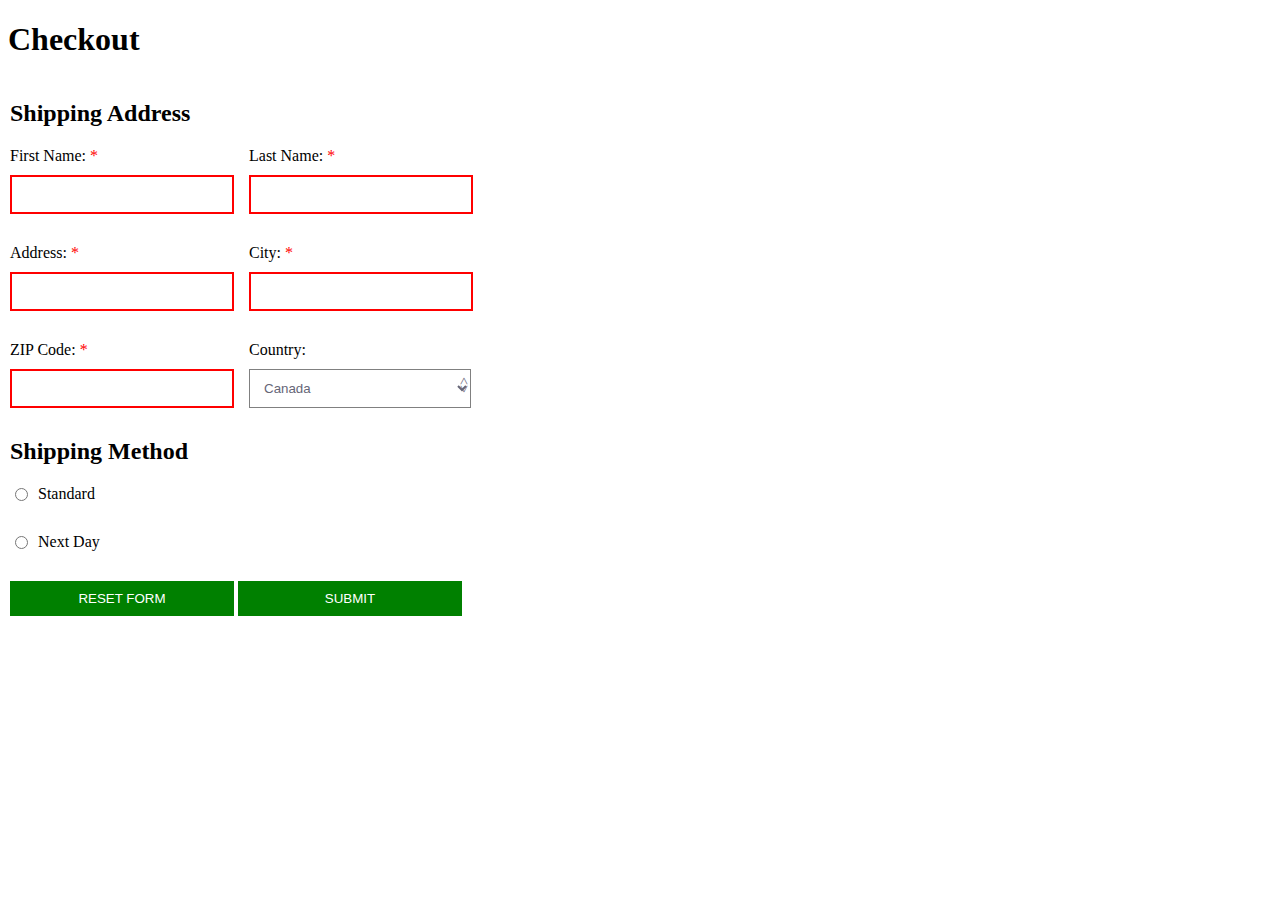
<file: index.html>
<!DOCTYPE html>
<html lang="en">
    <head>
        <title>Checkout Form</title>
        <link href="styles.css" rel="stylesheet">
    </head>
    <body>
        <h1>Checkout</h1>
        <form action="form-submitted.html" method="post">
            <fieldset>
                <h2>Shipping Address</h2>
                <div class="double-input">
                    <div>
                        <label for="first_name">First Name: <span>*</span></label>
                        <input id="first_name" type="text" name="firstname" required />
                    </div>
                    <div>
                        <label for="last_name">Last Name: <span>*</span></label>
                        <input id="last_name" type="text" name="lastname" required />
                    </div>
                </div>
                <div class="double-input">
                    <div>
                        <label for="address">Address: <span>*</span></label>
                        <input id="address" type="text" name="address" required />
                    </div>
                    <div>
                        <label for "city">City: <span>*</span></label>
                        <input id="city" type="text" name="city" required />
                    </div>
                </div>
                <div class="double-input">
                    <div>
                        <label for="zipcode">ZIP Code: <span>*</span></label>
                        <input id="zipcode" type="text" name="zipcode" required />
                    </div>
                    <div>
                        <label for="country">Country:</label>
                        <div class="select-wrapper">
                            <select id="country">
                                <option value="Canada">Canada</option>
                                <option value="Mexico">Mexico</option>
                                <option value="UK">UK</option>
                                <option value="USA">USA</option>
                            </select>
                        </div>
                    </div>
                </div>
                <h2>Shipping Method</h2>
                <div class="checkbox">
                    <input id="standard" type="radio" name="shipping-method" value="standard" />
                    <label for="standard">Standard</label>
                </div>
                <div class="checkbox">
                    <input id="nextday" type="radio" name="shipping-method" value="next-day" />
                    <label for="nextday">Next Day</label>
                </div>
                <button type="reset">Reset Form</button>
                <button type="submit">Submit</button>
            </fieldset>
        </form>
    </body>
</html>
</file>
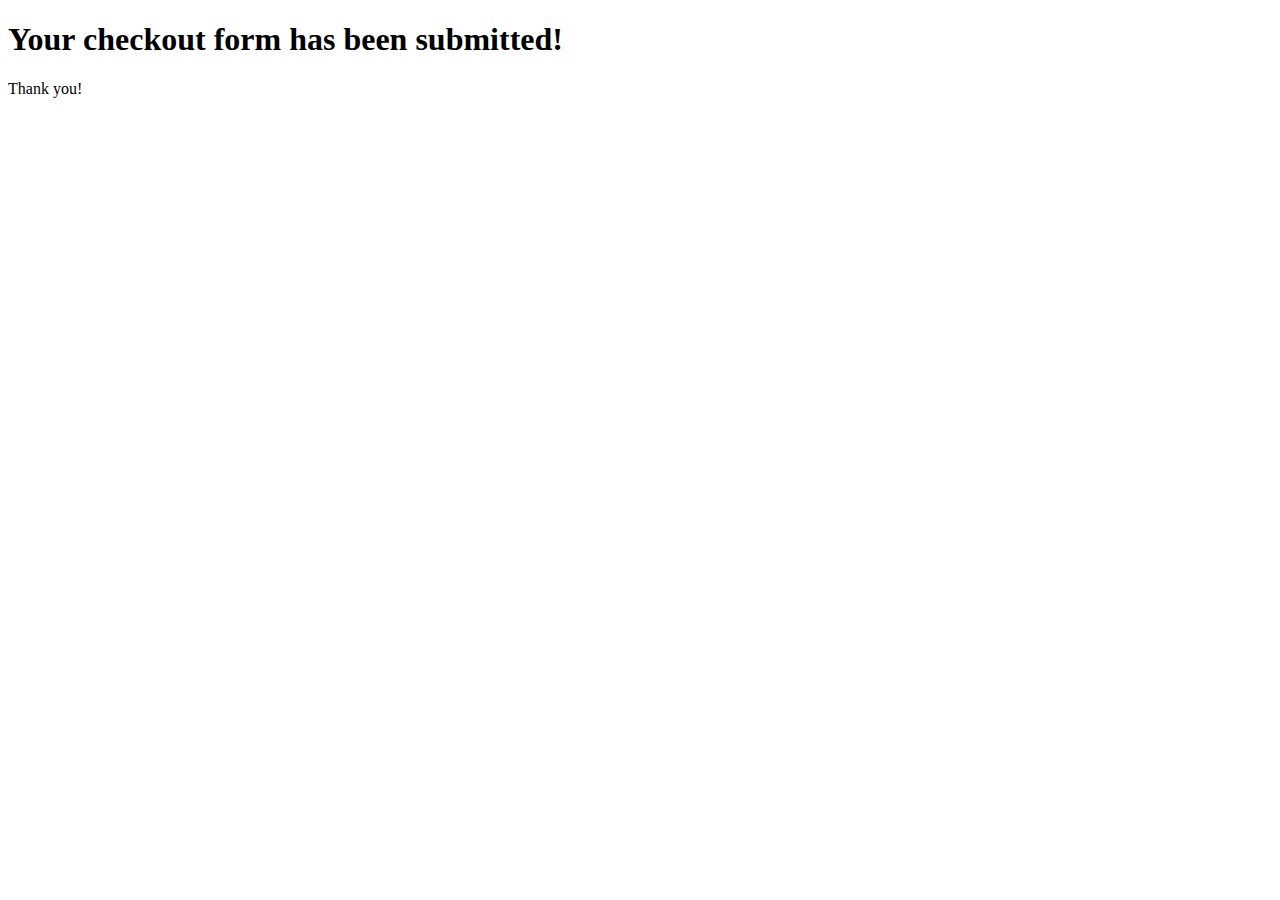
<file: form-submitted.html>
<!DOCTYPE html>
<html lang="en">
    <head>
        <title>Checkout Form Submitted</title>
        <link href="styles.css" rel="stylesheet">
    </head>
    <body>
        <h1>Your checkout form has been submitted!</h1>
        <p>Thank you!</p>
    </body>
</html>
</file>
<file: styles.css>
fieldset {
    border: 0;
    padding: 0;
}
fieldset > div {
    margin-bottom: 30px;
}
label {
    display: block;
    margin-bottom: 10px;
}
label span {
    color: red;
}
input, select {
    border: 1px solid gray;
    padding: 10px;
    width: 200px;
}
select {
    background: transparent;
    border-radius: 0;
    box-shadow: none;
    color: #667;
    width: 100%;
}
.select-wrapper {
    position: relative;
    width: 222px;
}
.select-wrapper:after {
    content: '<>';
    color: #667;
    font-size: 14px;
    top: 8px;
    right: 0;
    transform: rotate(90deg);
    position: absolute;
    z-index: -1;
}
.single-input input {
    width: 439px;
}
.double-input {
    display: flex;
}
.double-input > div {
    margin-right: 15px;
}
.checkbox input {
    float: left;
    width: auto;
    margin-right: 10px;
}
button {
    background: green;
    border: 0;
    color: white;
    width: 224px;
    padding: 10px;
    text-transform: uppercase;
}
input:valid {
    border: 2px solid green;
}
input:invalid {
    border: 2px solid red;
}
</file>
